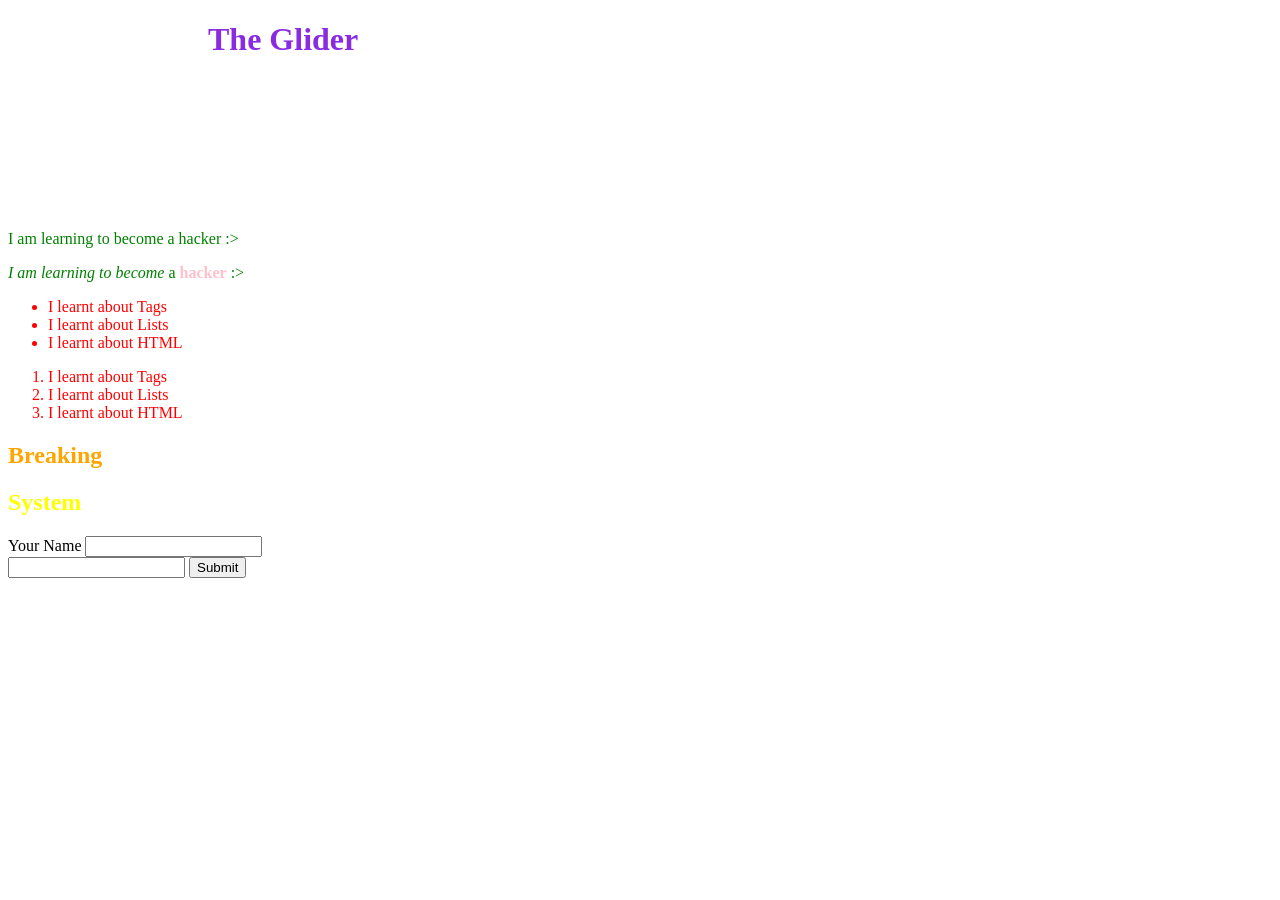
<file: 04_web_basics/index.html>
<!DOCTYPE html>
<html lang="en">
<head>
    <meta charset="UTF-8">
    <link rel="stylesheet" href="css/style.css">
    <meta name="viewport" content="width=device-width, initial-scale=1.0">
    <title>The Glider's Site</title>
</head>
<style>
    h1{
        color: blueviolet;
        padding-left: 200px;
        padding-bottom: 150px;
    }

</style>
<body>
    <div>
        <h1>The Glider</h1>
    </div>
    
    <div style="color: green;">
        <p>I am learning to become a hacker :></p>
        <p><em>I am learning to become </em> a <strong style="color: pink;">hacker</strong> :></p>
    </div>

    <ul>
        <li>I learnt about Tags</li>
        <li>I learnt about Lists</li>
        <li>I learnt about HTML</li>
    </ul>

    <ol>
        <li>I learnt about Tags</li>
        <li>I learnt about Lists</li>
        <li>I learnt about HTML</li>
    </ol>

    <!-- <img src="https://encrypted-tbn0.gstatic.com/images?q=tbn:ANd9GcR9HAqb_f8-J355Kui7lRYjZWvU6FPXaA_FnQ&s" alt="Glider">
    <img src="abcdefg" onerror="alert(123)">

    <br>

    <hr>

    <br>

    <a href="https://www.google.com">Google Link!</a>

    <br> -->

    <div class="div1">
        <h2>Breaking</h1>
    </div>

    <div class="div2">
        <h2>System</h1>
    </div>

    <form class="" action=""  method="">
        <label>Your Name</label>
        <input type="text" name="" id="">
        <br>

        <input type="password">
        <button>Submit</button>
    </form>

    <div hidden>ID = 8</div>

</body>
<!-- <a href="https://www.github.com/<script>alert()</script>">Google Link!</a> // this does not work
<a href="https://wwww.github.com/"></a><script>alert()</script></a> -->
</html>
</file>
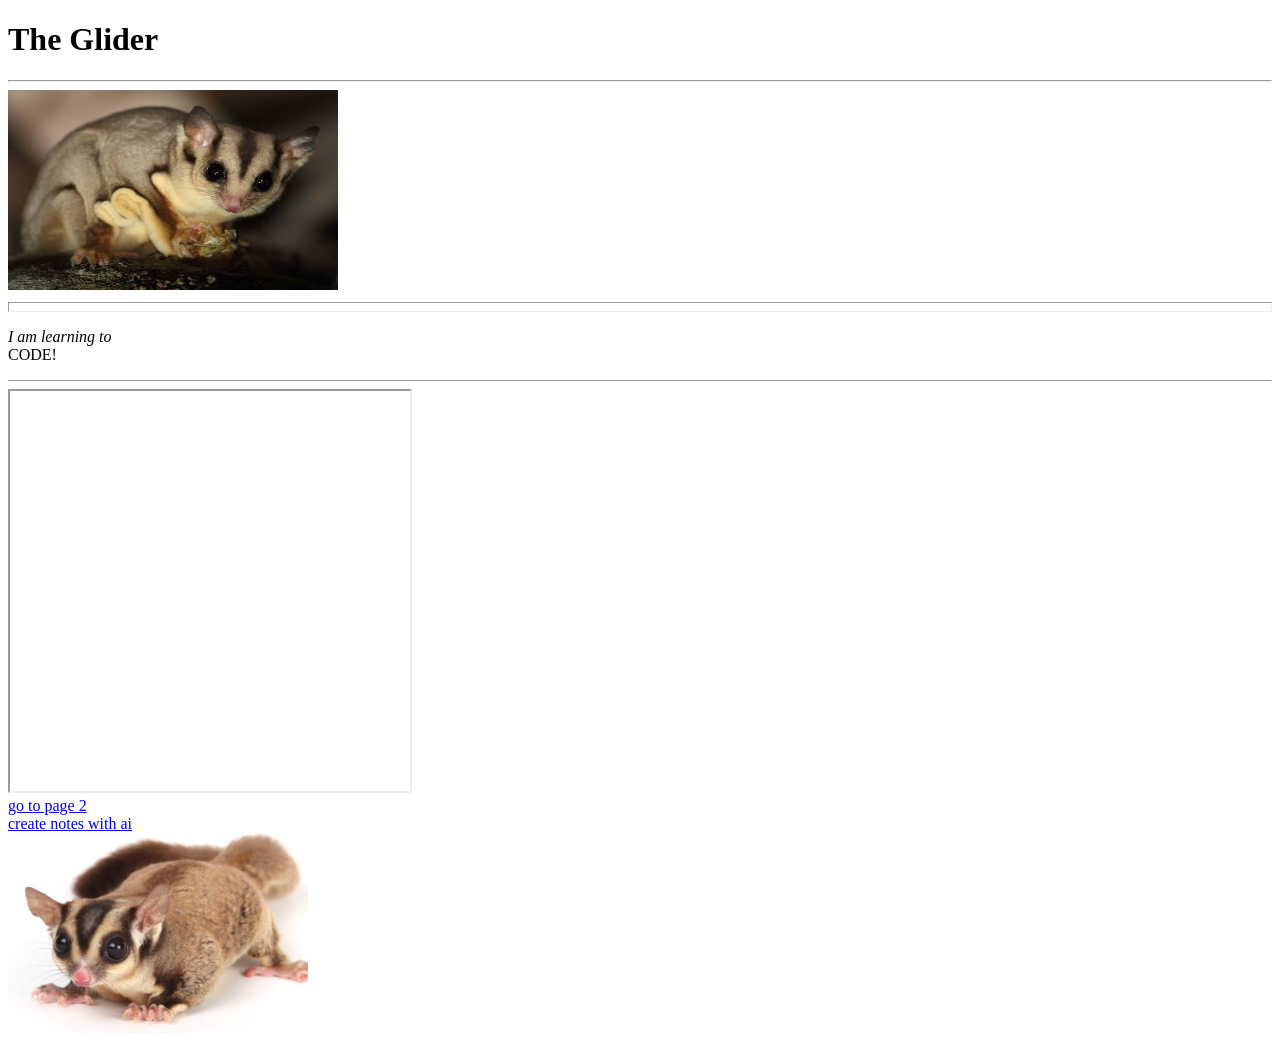
<file: 09_HTML_CSS/index.html>
<!DOCTYPE html>
<html lang="en">
<head>
    <meta charset="UTF-8">
    <meta name="viewport" content="width=device-width, initial-scale=1.0">
    <title>The Glider</title>
</head>
<body>
    <h1>The Glider</h1>
    <hr>
    <img src="image.png" alt="image" height="200px" width="330px">
    <hr size="10">
    <p><em>I am learning to</em> <br> CODE!</p>
    <hr size="1">
    <iframe src="https://www.bing.com" width="400px" height="400px"></iframe>
    <br>
    <a href="page2.html">go to page 2</a>
    <br>
    <a href="https://www.chatgpt.com" >create notes with ai</a>
    <br>
    <a href="https://buildabear.co.nz/products/sugar-glider?srsltid=AfmBOora2i3TO6zEATlK4oEykiFCdo5euQkhXcd-EJx2fDyiipUFYM9c">
        <img src="image2.png" alt="my babyyy" height="200px" width="300px">
    </a>
    

</body>
</html>
</file>
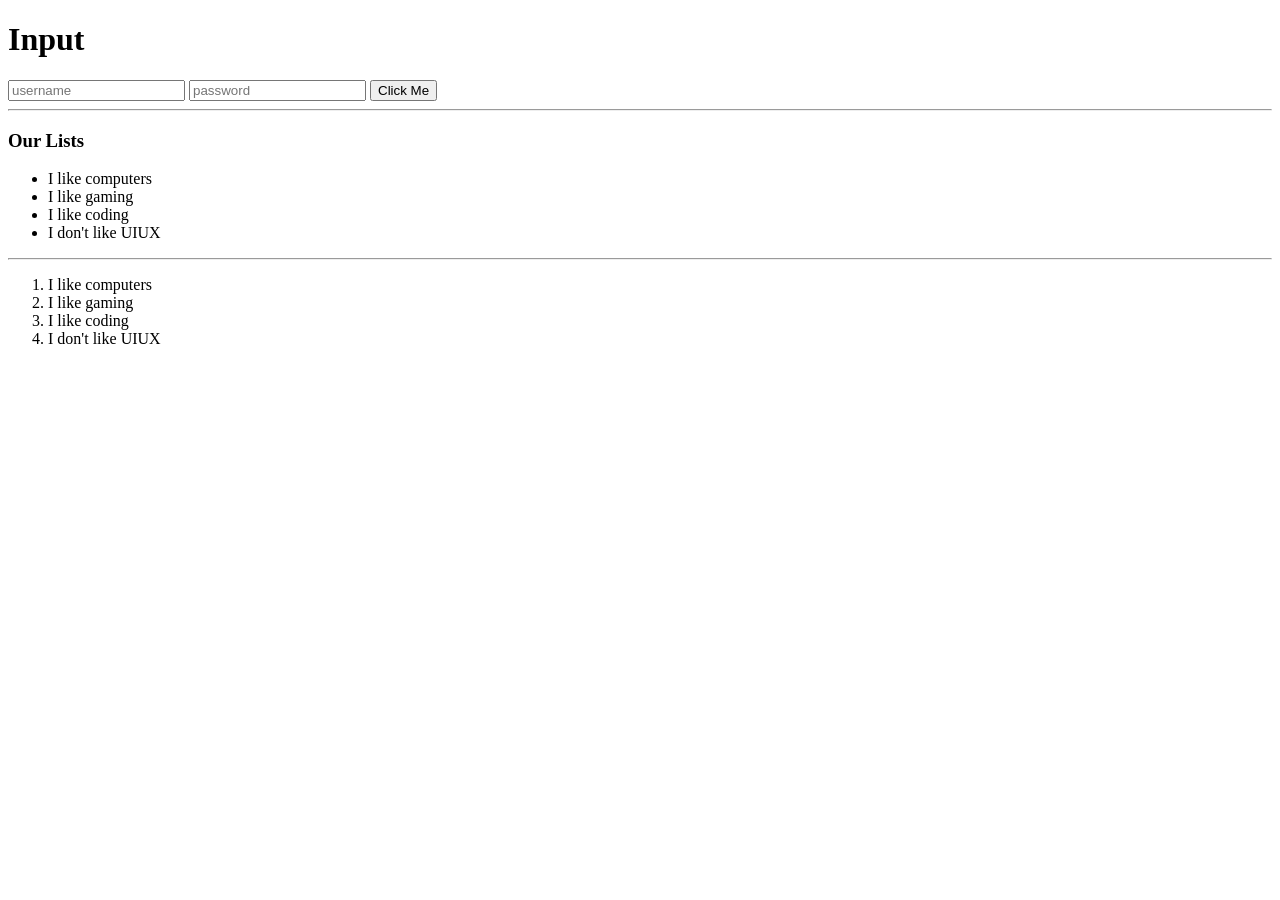
<file: 09_HTML_CSS/page2.html>
<!DOCTYPE html>
<html lang="en">
<head>
    <meta charset="UTF-8">
    <meta name="viewport" content="width=device-width, initial-scale=1.0">
    <title>Document</title>
</head>
<body>
    <h1>Input</h1>
    <input type="text" placeholder="username">
    <input type="password" id="inputText" placeholder="password">
    <button onclick="reflectTextAsHTML()">Click Me</button>
    <div id = "output">

    </div>
</body>
<script>
    function reflectTextAsHTML(){
        var inputText = document.getElementById('inputText').value;
        document.getElementById('output').innerHTML = inputText
    }
</script>

<hr>

<h3>Our Lists</h3>
<ul>
    <li>I like computers</li>
    <li>I like gaming</li>
    <li>I like coding</li>
    <li>I don't like UIUX</li>
</ul>

<hr>

<ol>
    <li>I like computers</li>
    <li>I like gaming</li>
    <li>I like coding</li>
    <li>I don't like UIUX</li>
</ol>
</html>

<!-- <img src="this will not work" onerror="alert(1)" alt=""> -->
<!-- <iframe onload="javascript:alert(1)"></iframe> -->
</file>
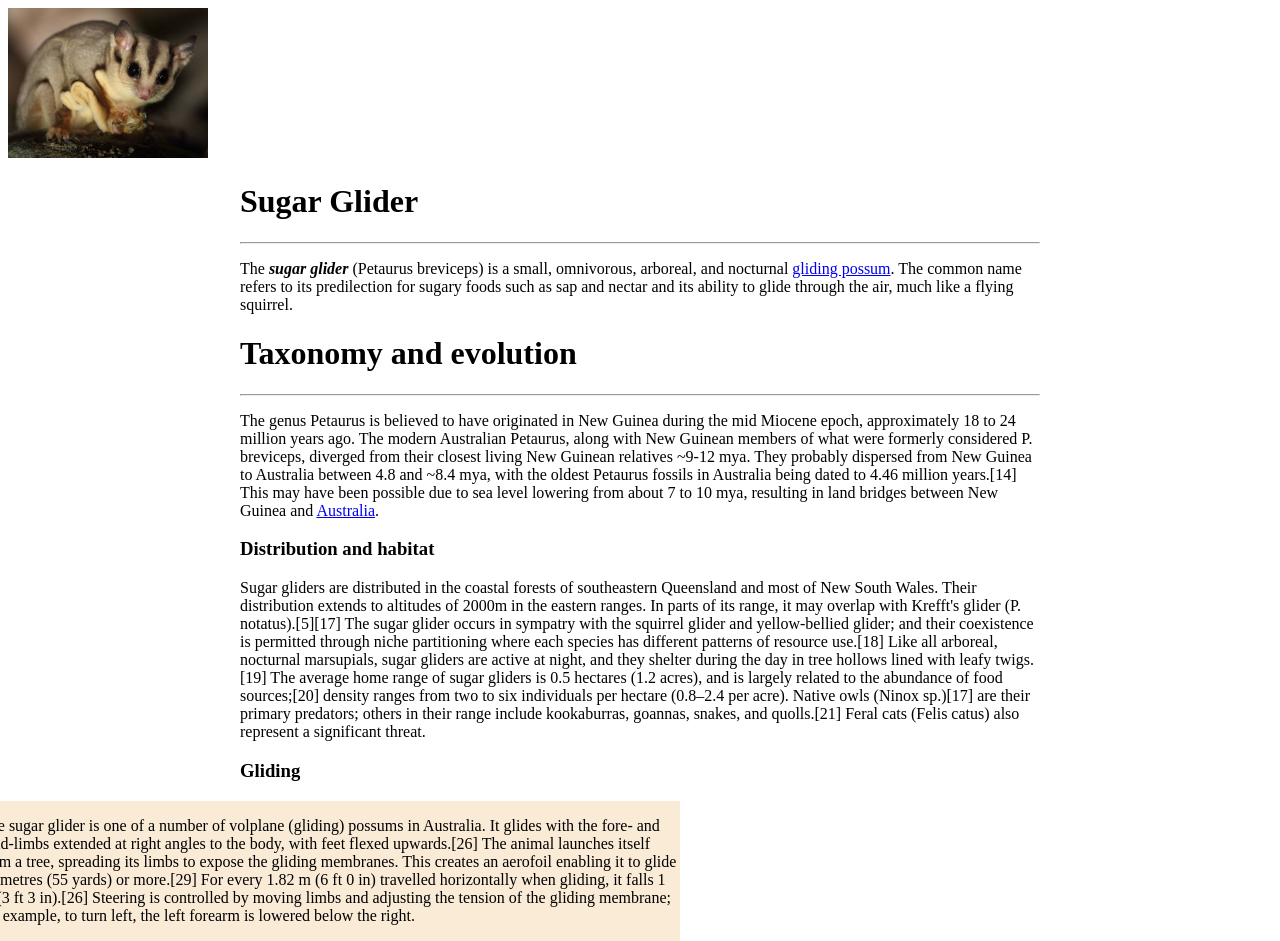
<file: 09_HTML_CSS/wiki.html>
<!DOCTYPE html>
<html lang="en">
<head>
    <meta charset="UTF-8">
    <meta name="viewport" content="width=device-width, initial-scale=1.0">
    <title>Sugar Glider</title>
    <a href="index.html">
        <img src="image.png" width="200" height="150">
    </a>

</head>
<body>
    <div style="width: 800px; margin: auto;">
        <h1>Sugar Glider</h1>
        <hr>
        <p>The <em><strong>sugar glider</strong></em> (Petaurus breviceps) is a small, omnivorous, arboreal, and nocturnal <a href="https://en.wikipedia.org/wiki/Gliding_possum">gliding possum</a>. The common name refers to its predilection for sugary foods such as sap and nectar and its ability to glide through the air, much like a flying squirrel.</p>
        
        <h1>Taxonomy and evolution</h1>
        <hr>
        <p>The genus Petaurus is believed to have originated in New Guinea during the mid Miocene epoch, approximately 18 to 24 million years ago. The modern Australian Petaurus, along with New Guinean members of what were formerly considered P. breviceps, diverged from their closest living New Guinean relatives ~9-12 mya. They probably dispersed from New Guinea to Australia between 4.8 and ~8.4 mya, with the oldest Petaurus fossils in Australia being dated to 4.46 million years.[14] This may have been possible due to sea level lowering from about 7 to 10 mya, resulting in land bridges between New Guinea and <a href="https://en.wikipedia.org/wiki/Australia">Australia</a>. </p>
        
        <h3>Distribution and habitat</h3>
        <p>Sugar gliders are distributed in the coastal forests of southeastern Queensland and most of New South Wales. Their distribution extends to altitudes of 2000m in the eastern ranges. In parts of its range, it may overlap with Krefft's glider (P. notatus).[5][17]

The sugar glider occurs in sympatry with the squirrel glider and yellow-bellied glider; and their coexistence is permitted through niche partitioning where each species has different patterns of resource use.[18]

Like all arboreal, nocturnal marsupials, sugar gliders are active at night, and they shelter during the day in tree hollows lined with leafy twigs.[19]

The average home range of sugar gliders is 0.5 hectares (1.2 acres), and is largely related to the abundance of food sources;[20] density ranges from two to six individuals per hectare (0.8–2.4 per acre).

Native owls (Ninox sp.)[17] are their primary predators; others in their range include kookaburras, goannas, snakes, and quolls.[21] Feral cats (Felis catus) also represent a significant threat.</p>
        <h3>Gliding</h3>
        <div style="width: 700px; background-color: antiquewhite; position: absolute; right: 600px;">
            <p>The sugar glider is one of a number of volplane (gliding) possums in Australia. It glides with the fore- and hind-limbs extended at right angles to the body, with feet flexed upwards.[26] The animal launches itself from a tree, spreading its limbs to expose the gliding membranes. This creates an aerofoil enabling it to glide 50 metres (55 yards) or more.[29] For every 1.82 m (6 ft 0 in) travelled horizontally when gliding, it falls 1 m (3 ft 3 in).[26] Steering is controlled by moving limbs and adjusting the tension of the gliding membrane; for example, to turn left, the left forearm is lowered below the right.</p>
        </div>
    </div>
</body>
</html>
</file>
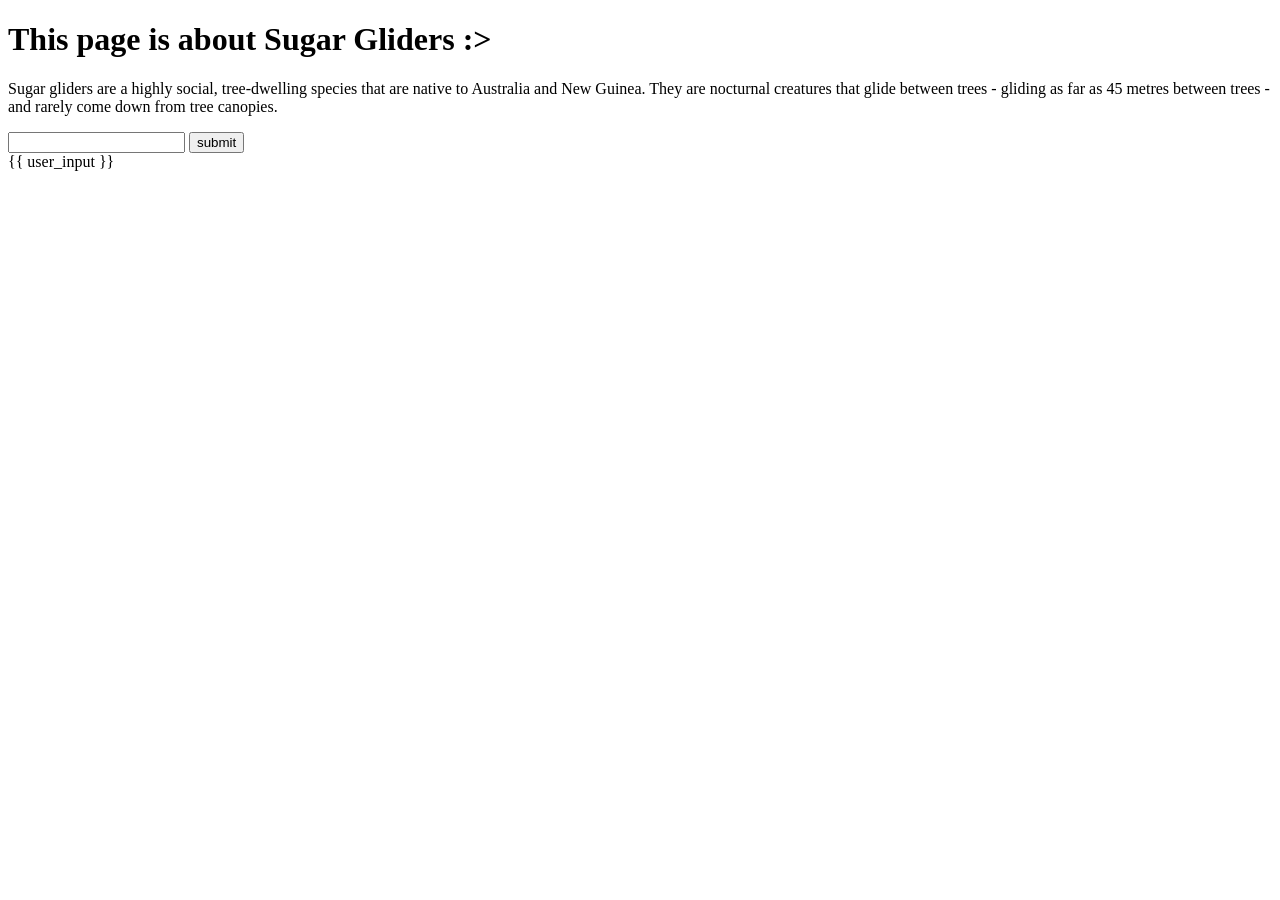
<file: 11_Python-Web-App/templates/about_gliders.html>
<!DOCTYPE html>
<html lang="en">
<head>
    <meta charset="UTF-8">
    <meta name="viewport" content="width=device-width, initial-scale=1.0">
    <title>About Gliders</title>
</head>
<body>
    <h1>This page is about Sugar Gliders :></h1>
    <p>Sugar gliders are a highly social, tree-dwelling species that are native to Australia and New Guinea. They are nocturnal creatures that glide between trees - gliding as far as 45 metres between trees - and rarely come down from tree canopies.</p>
    <form method="post" action="/about">
        <input type="text" name="xss_input">
        <input type="submit" value="submit">
    </form>
    <div>
        {{ user_input }}
    </div>
</body>
</html>
</file>
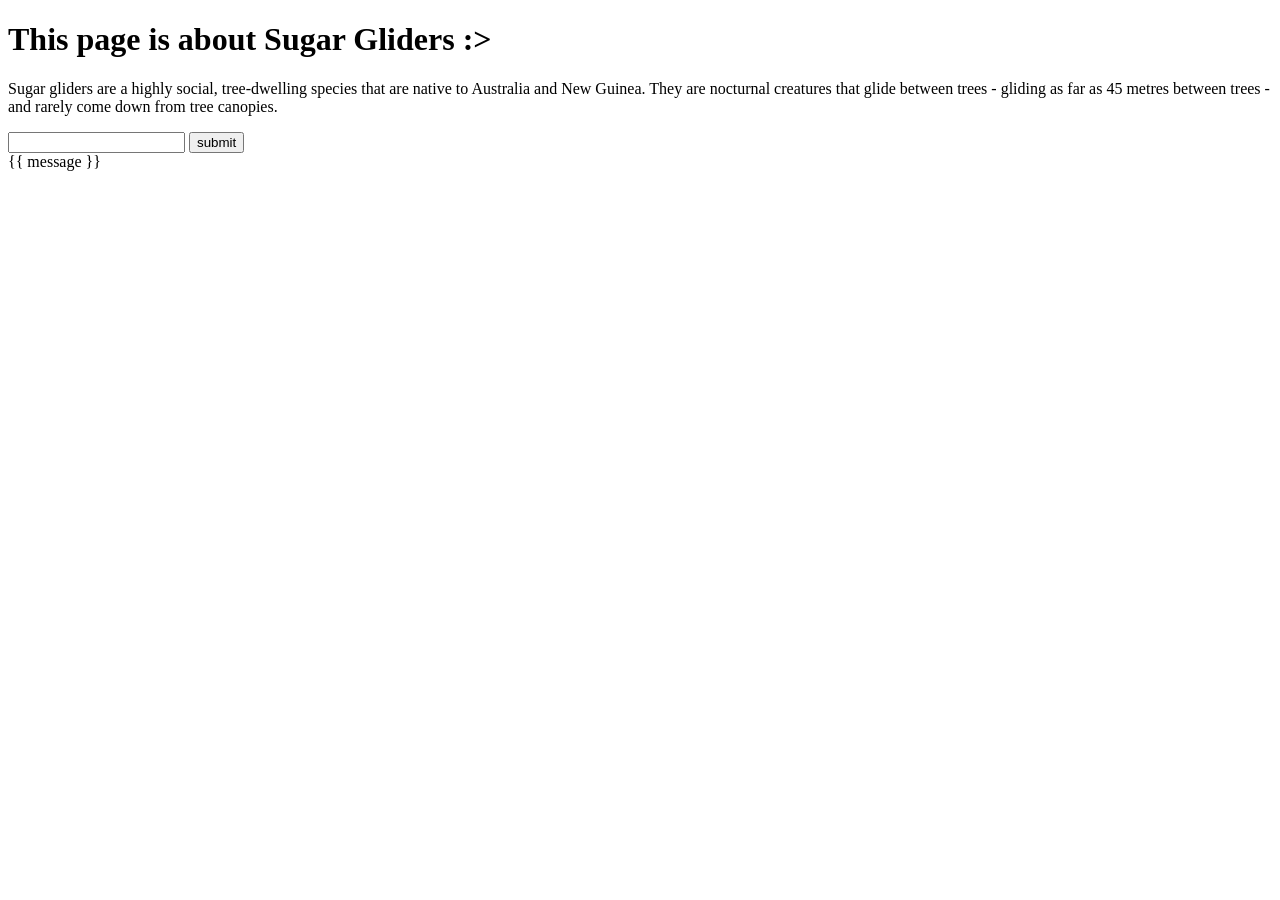
<file: 12_sql_injection/templates/about_gliders.html>
<!DOCTYPE html>
<html lang="en">
<head>
    <meta charset="UTF-8">
    <meta name="viewport" content="width=device-width, initial-scale=1.0">
    <title>About Gliders</title>
</head>
<body>
    <h1>This page is about Sugar Gliders :></h1>
    <p>Sugar gliders are a highly social, tree-dwelling species that are native to Australia and New Guinea. They are nocturnal creatures that glide between trees - gliding as far as 45 metres between trees - and rarely come down from tree canopies.</p>
    <form method="post" action="/about">
        <input type="text" name="xss_input">
        <input type="submit" value="submit">
    </form>
    <div>
        {{ message }}
    </div>
</body>
</html>
</file>
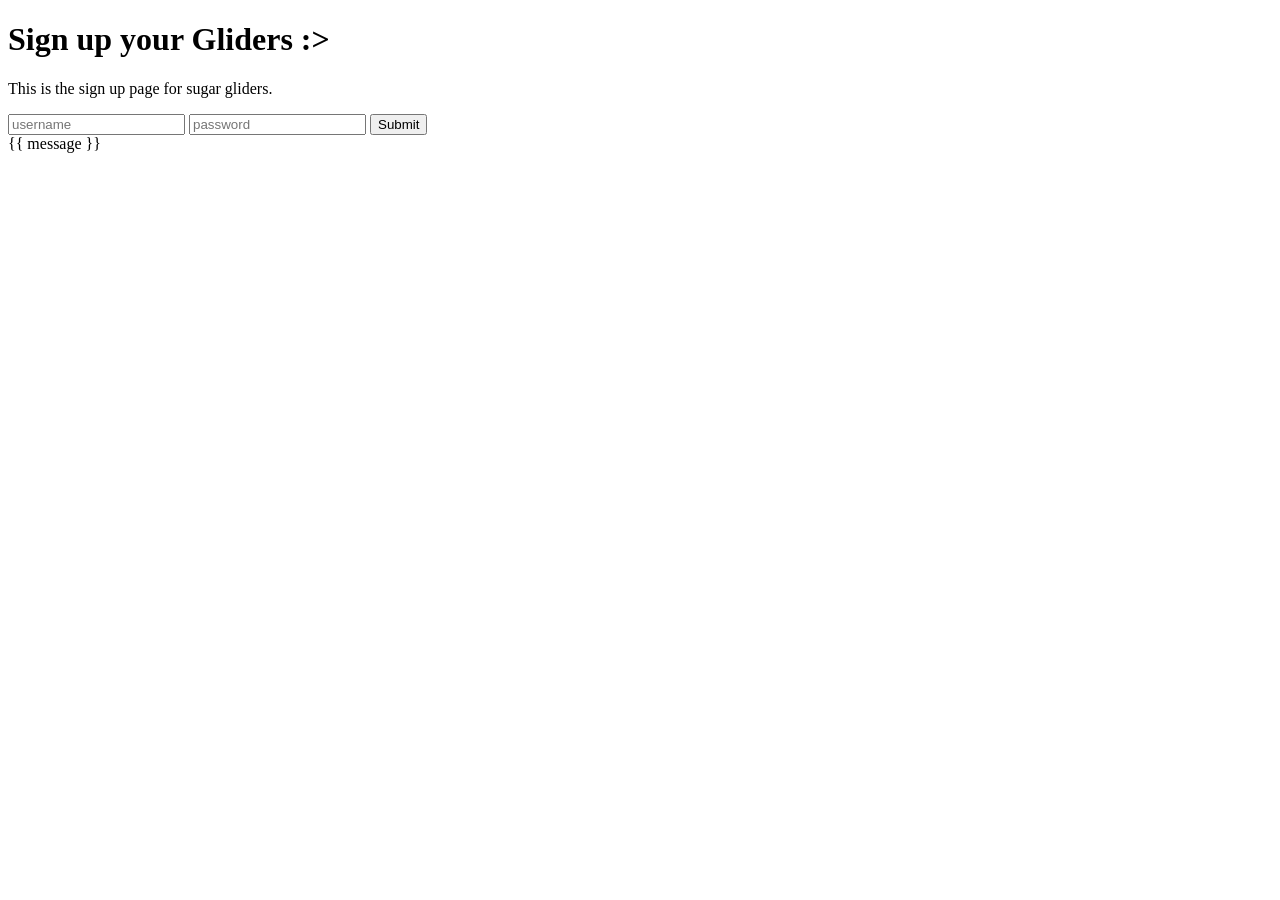
<file: 12_sql_injection/templates/login.html>
<!DOCTYPE html>
<html lang="en">
<head>
    <meta charset="UTF-8">
    <meta name="viewport" content="width=device-width, initial-scale=1.0">
    <title>Sign Up Gliders</title>
</head>
<body>
    <h1>Sign up your Gliders :></h1>
    <p>This is the sign up page for sugar gliders.</p>
    <form method="post" action="/login">
        <input type="text" name="username" placeholder="username">
        <input type="password" name="password" placeholder="password">
        <input type="submit" name="submit">
    </form>
    <div>
        {{ message }}
    </div>
</body>
</html>
</file>
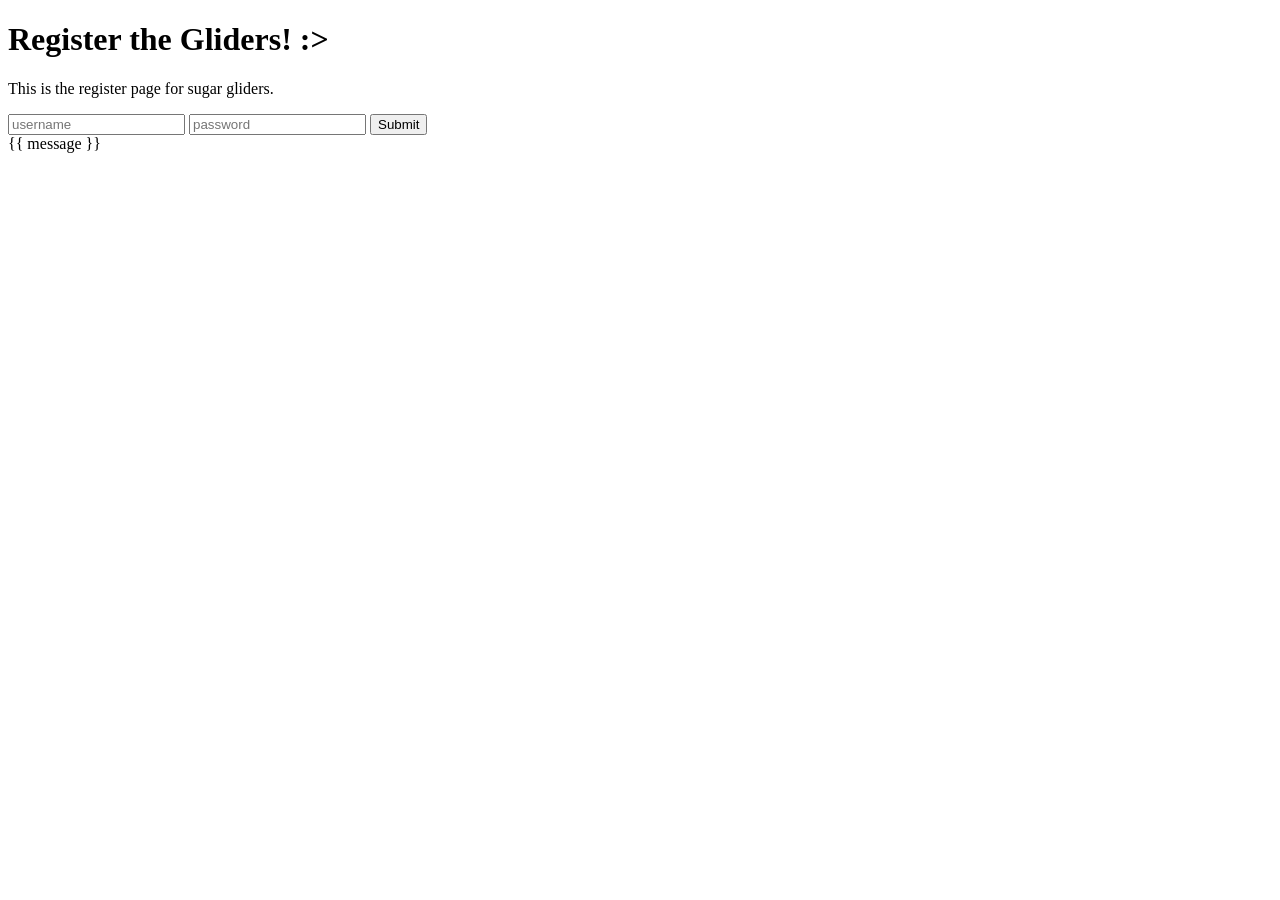
<file: 12_sql_injection/templates/register.html>
<!DOCTYPE html>
<html lang="en">
<head>
    <meta charset="UTF-8">
    <meta name="viewport" content="width=device-width, initial-scale=1.0">
    <title>Register</title>
</head>
<body>
    <h1>Register the Gliders! :></h1>
    <p>This is the register page for sugar gliders.</p>
    <form method="post" action="/register">
        <input type="text" name="username" placeholder="username">
        <input type="password" name="password" placeholder="password">
        <input type="submit" name="submit">
    </form>
    <div>
        {{ message }}
    </div>
</body>
</html>
</file>
<file: 04_web_basics/css/style.css>
li{
    color: red;
}

.div1{
    color: orange;
}

.div2{
    color: yellow;
}
</file>
